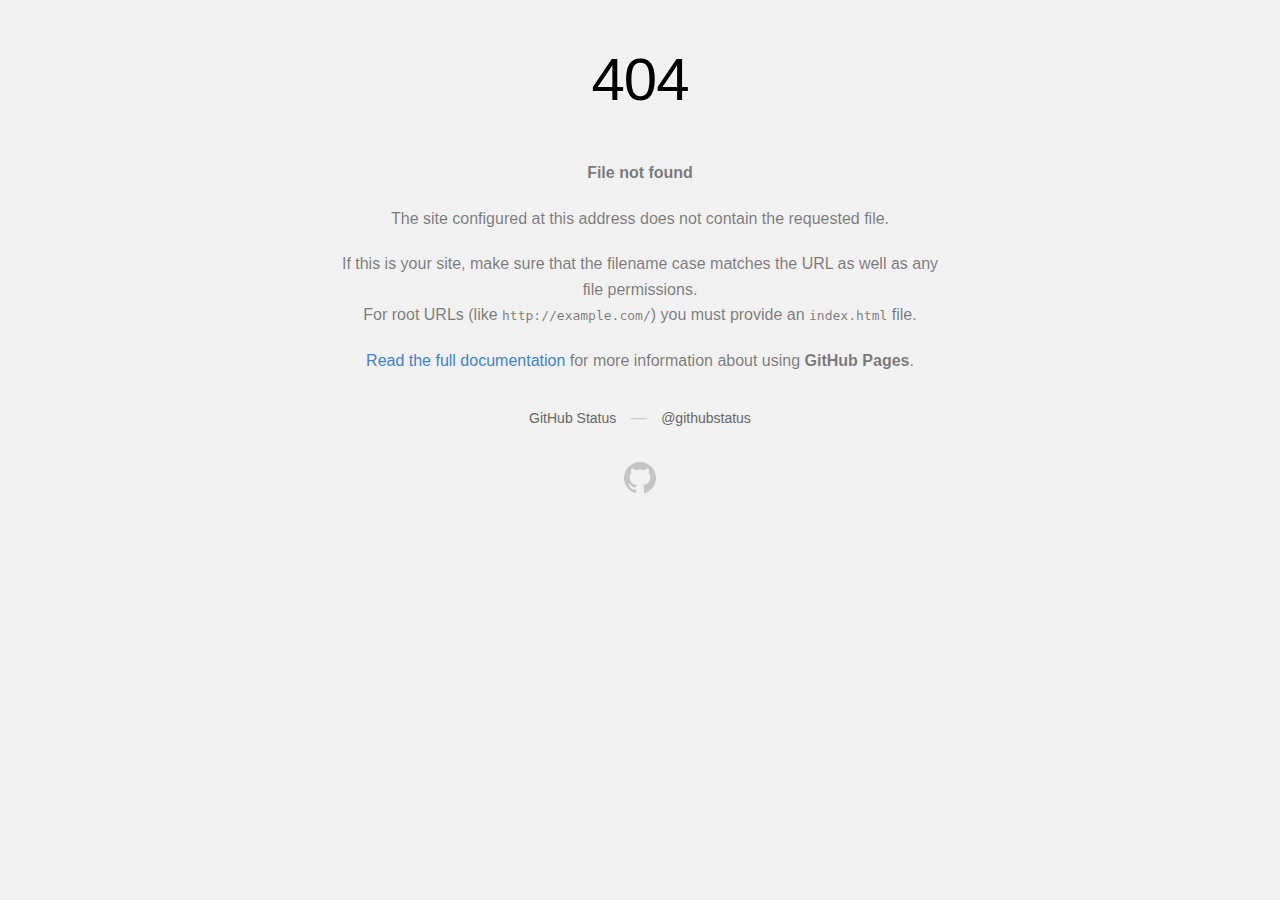
<file: script/js/plugins/dataTables.bootstrap.min.html>
<!DOCTYPE html>
<html>
  <head>
    <meta http-equiv="Content-type" content="text/html; charset=utf-8">
    <meta http-equiv="Content-Security-Policy" content="default-src 'none'; style-src 'unsafe-inline'; img-src data:; connect-src 'self'">
    <link rel="icon" type="image/png" sizes="32x32" href="favicon.png">
<title>Page not found &middot; GitHub Pages</title>
    <style type="text/css" media="screen">
      body {
        background-color: #f1f1f1;
        margin: 0;
        font-family: "Helvetica Neue", Helvetica, Arial, sans-serif;
      }

      .container { margin: 50px auto 40px auto; width: 600px; text-align: center; }

      a { color: #4183c4; text-decoration: none; }
      a:hover { text-decoration: underline; }

      h1 { width: 800px; position:relative; left: -100px; letter-spacing: -1px; line-height: 60px; font-size: 60px; font-weight: 100; margin: 0px 0 50px 0; text-shadow: 0 1px 0 #fff; }
      p { color: rgba(0, 0, 0, 0.5); margin: 20px 0; line-height: 1.6; }

      ul { list-style: none; margin: 25px 0; padding: 0; }
      li { display: table-cell; font-weight: bold; width: 1%; }

      .logo { display: inline-block; margin-top: 35px; }
      .logo-img-2x { display: none; }
      @media
      only screen and (-webkit-min-device-pixel-ratio: 2),
      only screen and (   min--moz-device-pixel-ratio: 2),
      only screen and (     -o-min-device-pixel-ratio: 2/1),
      only screen and (        min-device-pixel-ratio: 2),
      only screen and (                min-resolution: 192dpi),
      only screen and (                min-resolution: 2dppx) {
        .logo-img-1x { display: none; }
        .logo-img-2x { display: inline-block; }
      }

      #suggestions {
        margin-top: 35px;
        color: #ccc;
      }
      #suggestions a {
        color: #666666;
        font-weight: 200;
        font-size: 14px;
        margin: 0 10px;
      }

    </style>
  </head>
  <body>

    <div class="container">

      <h1>404</h1>
      <p><strong>File not found</strong></p>

      <p>
        The site configured at this address does not
        contain the requested file.
      </p>

      <p>
        If this is your site, make sure that the filename case matches the URL
        as well as any file permissions.<br>
        For root URLs (like <code>http://example.com/</code>) you must provide an
        <code>index.html</code> file.
      </p>

      <p>
        <a href="https://help.github.com/pages/">Read the full documentation</a>
        for more information about using <strong>GitHub Pages</strong>.
      </p>

      <div id="suggestions">
        <a href="https://githubstatus.com">GitHub Status</a> &mdash;
        <a href="https://twitter.com/githubstatus">@githubstatus</a>
      </div>

      <a href="/" class="logo logo-img-1x">
        <img width="32" height="32" title="" alt="" src="[data-uri]">
      </a>

      <a href="/" class="logo logo-img-2x">
        <img width="32" height="32" title="" alt="" src="[data-uri]">
      </a>
    </div>
  </body>
</html>
</file>
